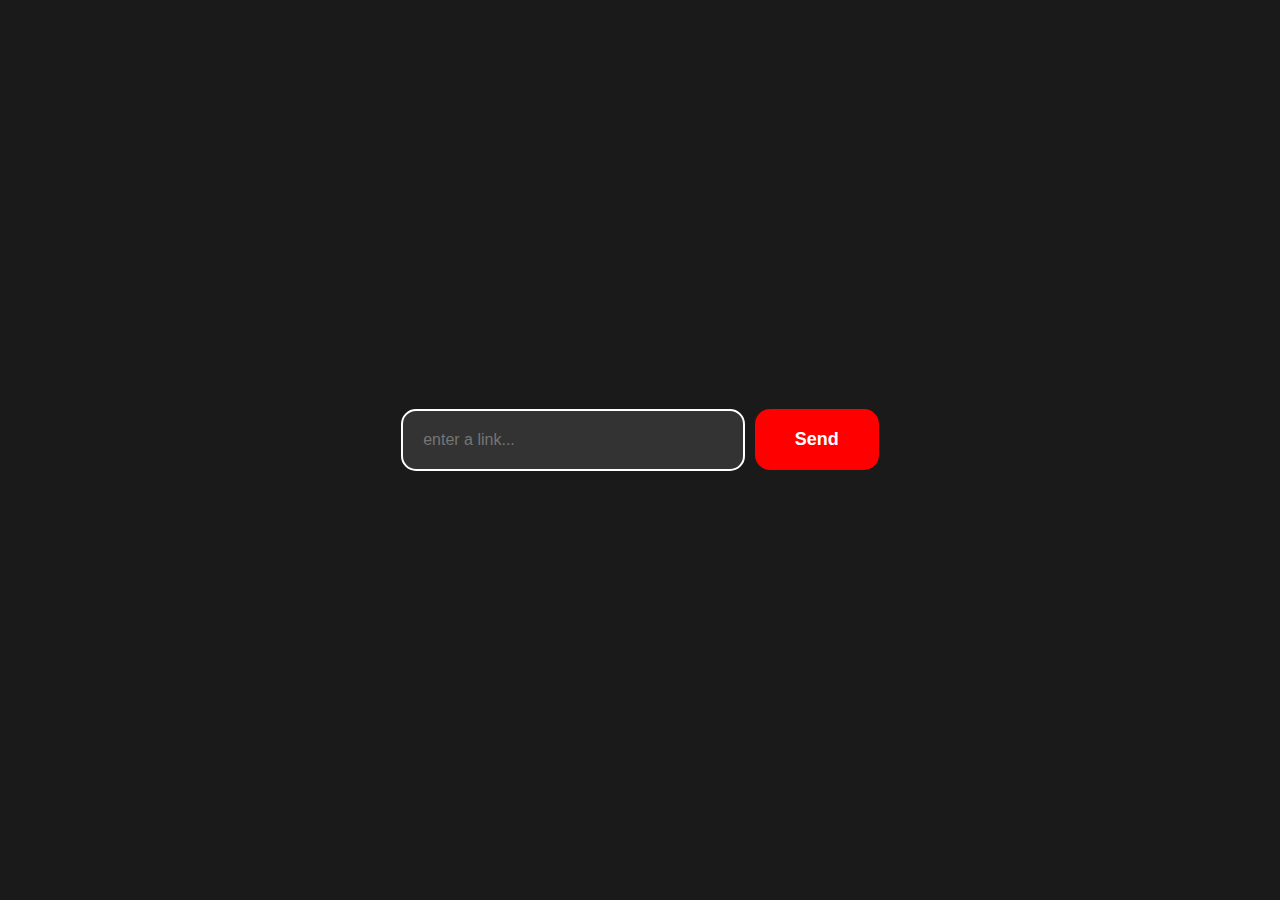
<file: tmpls/index.html>
<!DOCTYPE html>
<html lang="en">
<head>
    <meta charset="UTF-8">
    <meta name="viewport" content="width=device-width, initial-scale=1.0">
    <link rel="stylesheet" href="index.css">
    <title>Later</title>
</head>
<body>
    <form action="/watchlater" method="GET">
        <input type="text" id="link" placeholder="enter a link...">
        <button type="submit">Send</button>
    </form>
</body>
</html>
</file>
<file: tmpls/index.css>
body {
    background-color: #1a1a1a;
    font-family: 'iosevka', monospace;
    color: #ffffff;
    text-align: center;
    margin: 0;
    padding: 0;
    height: 100vh;
    display: flex;
    justify-content: center;
    align-items: center;
}

form {
    position: relative;
}

input {
    padding: 20px;
    margin-bottom: 20px;
    border: 2px solid #ffffff;
    background-color: #333333;
    color: #ffffff;
    border-radius: 15px;
    width: 300px;
    font-size: 16px;
}

button {
    padding: 20px 40px;
    background-color: #ff0000;
    color: #ffffff;
    border: none;
    border-radius: 15px;
    cursor: pointer;
    font-weight: bold;
    font-size: 18px;
}

button:hover {
    background-color: #cc0000;
}
</file>
